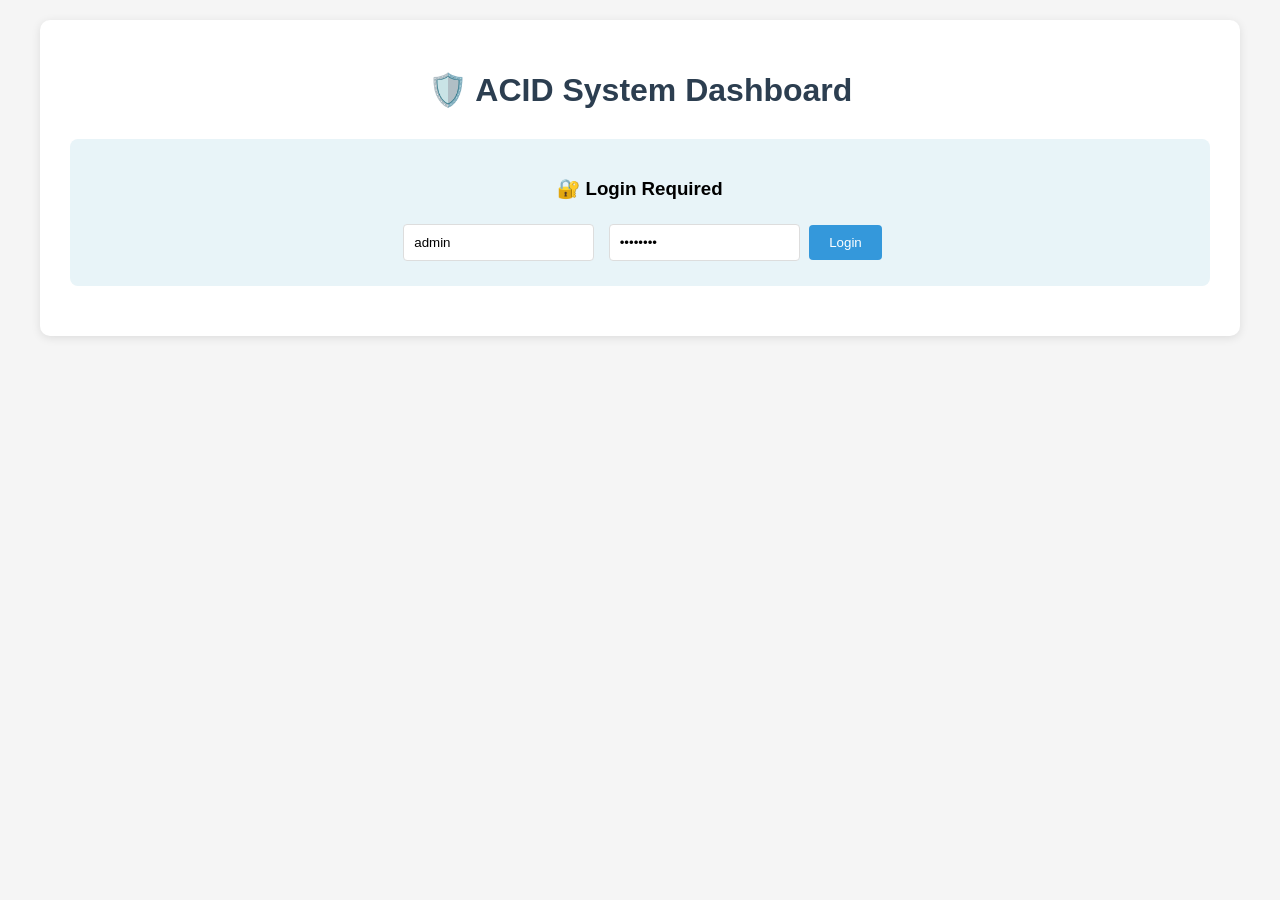
<file: Module_B/working_dashboard.html>
<!DOCTYPE html>
<html lang="en">
<head>
    <meta charset="UTF-8">
    <meta name="viewport" content="width=device-width, initial-scale=1.0">
    <title>ACID System Dashboard - Working Version</title>
    <style>
        body {
            font-family: Arial, sans-serif;
            max-width: 1200px;
            margin: 0 auto;
            padding: 20px;
            background-color: #f5f5f5;
        }
        .container {
            background: white;
            padding: 30px;
            border-radius: 10px;
            box-shadow: 0 2px 10px rgba(0,0,0,0.1);
        }
        h1 {
            color: #2c3e50;
            text-align: center;
            margin-bottom: 30px;
        }
        .auth-section {
            background: #e8f4f8;
            padding: 20px;
            border-radius: 8px;
            margin-bottom: 20px;
            text-align: center;
        }
        .login-form {
            display: inline-block;
            text-align: left;
        }
        .login-form input {
            padding: 10px;
            margin: 5px;
            border: 1px solid #ddd;
            border-radius: 4px;
        }
        .login-button {
            background: #3498db;
            color: white;
            border: none;
            padding: 10px 20px;
            border-radius: 4px;
            cursor: pointer;
        }
        .test-grid {
            display: grid;
            grid-template-columns: repeat(auto-fit, minmax(300px, 1fr));
            gap: 20px;
            margin: 20px 0;
        }
        .test-card {
            background: #f8f9fa;
            border: 2px solid #e9ecef;
            border-radius: 8px;
            padding: 20px;
            text-align: center;
        }
        .test-button {
            background: #3498db;
            color: white;
            border: none;
            padding: 12px 24px;
            border-radius: 5px;
            cursor: pointer;
            font-size: 16px;
            margin: 10px 0;
            width: 100%;
        }
        .test-button:hover {
            background: #2980b9;
        }
        .test-button:disabled {
            background: #bdc3c7;
            cursor: not-allowed;
        }
        .result-box {
            margin-top: 15px;
            padding: 10px;
            border-radius: 5px;
            min-height: 50px;
            text-align: left;
            font-family: monospace;
            white-space: pre-wrap;
            font-size: 12px;
        }
        .success {
            background: #d4edda;
            color: #155724;
            border: 1px solid #c3e6cb;
        }
        .error {
            background: #f8d7da;
            color: #721c24;
            border: 1px solid #f5c6cb;
        }
        .info {
            background: #cce7ff;
            color: #004085;
            border: 1px solid #99d5ff;
        }
        .loading {
            background: #fff3cd;
            color: #856404;
            border: 1px solid #ffeaa7;
        }
        .status-indicator {
            display: inline-block;
            width: 10px;
            height: 10px;
            border-radius: 50%;
            margin-right: 5px;
        }
        .online { background: #28a745; }
        .offline { background: #dc3545; }
        .warning { background: #ffc107; }
        .hidden { display: none; }
    </style>
</head>
<body>
    <div class="container">
        <h1>🛡️ ACID System Dashboard</h1>
        
        <div class="auth-section">
            <div id="loginSection">
                <h3>🔐 Login Required</h3>
                <div class="login-form">
                    <input type="text" id="username" placeholder="Username" value="admin">
                    <input type="password" id="password" placeholder="Password" value="admin123">
                    <button class="login-button" onclick="doLogin()">Login</button>
                </div>
                <div id="loginResult"></div>
            </div>
            
            <div id="loggedInSection" class="hidden">
                <h3>✅ Logged In Successfully</h3>
                <p>Session Active - Ready to test ACID properties</p>
                <button class="login-button" onclick="logout()" style="background: #e74c3c;">Logout</button>
            </div>
        </div>
        
        <div id="testSection" class="hidden">
            <div class="test-grid">
                <div class="test-card">
                    <h3>⚛️ Atomicity Test</h3>
                    <p>Multi-operation transaction - all succeed or all fail</p>
                    <button class="test-button" onclick="runTest('atomicity')">Run Atomicity Test</button>
                    <div id="atomicity-result" class="result-box info">Ready to test</div>
                </div>
                
                <div class="test-card">
                    <h3>🔗 Consistency Test</h3>
                    <p>Data integrity and constraint validation</p>
                    <button class="test-button" onclick="runTest('consistency')">Run Consistency Test</button>
                    <div id="consistency-result" class="result-box info">Ready to test</div>
                </div>
                
                <div class="test-card">
                    <h3>🔒 Isolation Test</h3>
                    <p>Concurrent transactions don't interfere</p>
                    <button class="test-button" onclick="runTest('isolation')">Run Isolation Test</button>
                    <div id="isolation-result" class="result-box info">Ready to test</div>
                </div>
                
                <div class="test-card">
                    <h3>💾 Durability Test</h3>
                    <p>Committed data survives system restart</p>
                    <button class="test-button" onclick="runTest('durability')">Run Durability Test</button>
                    <div id="durability-result" class="result-box info">Ready to test</div>
                </div>
                
                <div class="test-card">
                    <h3>🔄 Rollback Test</h3>
                    <p>Failed transactions rollback completely</p>
                    <button class="test-button" onclick="runTest('rollback')">Run Rollback Test</button>
                    <div id="rollback-result" class="result-box info">Ready to test</div>
                </div>
                
                <div class="test-card">
                    <h3>📊 System Status</h3>
                    <p>ACID integration status</p>
                    <button class="test-button" onclick="runTest('status')">Check Status</button>
                    <div id="status-result" class="result-box info">Ready to check</div>
                </div>
            </div>
            
            <div style="text-align: center; margin-top: 30px;">
                <button class="test-button" onclick="runAllTests()" style="background: #27ae60; width: auto; padding: 15px 30px;">
                    🚀 Run All ACID Tests
                </button>
            </div>
        </div>
    </div>

    <script>
        let sessionToken = null;
        
        // Test endpoints mapping
        const endpoints = {
            'atomicity': '/admin/acid/test-atomicity',
            'consistency': '/admin/acid/test-consistency', 
            'isolation': '/admin/acid/test-concurrent-isolation',
            'durability': '/admin/acid/test-durability',
            'rollback': '/admin/acid/test-failure-rollback',
            'status': '/admin/acid/status'
        };
        
        // Login function
        async function doLogin() {
            const username = document.getElementById('username').value;
            const password = document.getElementById('password').value;
            const resultDiv = document.getElementById('loginResult');
            
            resultDiv.innerHTML = '<div class="loading">Logging in...</div>';
            
            try {
                const response = await fetch('/login', {
                    method: 'POST',
                    headers: {'Content-Type': 'application/json'},
                    body: JSON.stringify({username, password})
                });
                
                if (response.ok) {
                    const data = await response.json();
                    sessionToken = data.session_token;
                    
                    // Show logged in state
                    document.getElementById('loginSection').classList.add('hidden');
                    document.getElementById('loggedInSection').classList.remove('hidden');
                    document.getElementById('testSection').classList.remove('hidden');
                    
                    resultDiv.innerHTML = '<div class="success">Login successful!</div>';
                } else {
                    resultDiv.innerHTML = '<div class="error">Login failed: ' + response.statusText + '</div>';
                }
            } catch (error) {
                resultDiv.innerHTML = '<div class="error">Login error: ' + error.message + '</div>';
            }
        }
        
        // Logout function
        function logout() {
            sessionToken = null;
            document.getElementById('loginSection').classList.remove('hidden');
            document.getElementById('loggedInSection').classList.add('hidden');
            document.getElementById('testSection').classList.add('hidden');
            document.getElementById('loginResult').innerHTML = '';
        }
        
        // Run individual test
        async function runTest(testType) {
            if (!sessionToken) {
                alert('Please login first!');
                return;
            }
            
            const resultDiv = document.getElementById(testType + '-result');
            const endpoint = endpoints[testType];
            
            resultDiv.className = 'result-box loading';
            resultDiv.textContent = 'Running test...';
            
            const startTime = Date.now();
            
            try {
                const method = testType === 'status' ? 'GET' : 'POST';
                const response = await fetch(endpoint, { 
                    method: method,
                    headers: {'X-Session-Token': sessionToken}
                });
                const responseTime = Date.now() - startTime;
                
                if (response.ok) {
                    const data = await response.json();
                    
                    resultDiv.className = 'result-box success';
                    resultDiv.textContent = `✅ SUCCESS (${responseTime}ms)\n\n` + 
                                          JSON.stringify(data, null, 2);
                } else {
                    resultDiv.className = 'result-box error';
                    resultDiv.textContent = `❌ FAILED (${responseTime}ms)\n\n` +
                                          `Status: ${response.status}\n` +
                                          `Error: ${response.statusText}`;
                }
            } catch (error) {
                const responseTime = Date.now() - startTime;
                
                resultDiv.className = 'result-box error';
                resultDiv.textContent = `❌ ERROR (${responseTime}ms)\n\n${error.message}`;
            }
        }
        
        // Run all tests
        async function runAllTests() {
            const tests = ['status', 'atomicity', 'consistency', 'isolation', 'durability', 'rollback'];
            
            for (let test of tests) {
                await runTest(test);
                await new Promise(resolve => setTimeout(resolve, 500));
            }
        }
        
        // Allow Enter key to login
        document.addEventListener('keypress', function(e) {
            if (e.key === 'Enter' && !sessionToken) {
                doLogin();
            }
        });
    </script>
</body>
</html>
</file>
